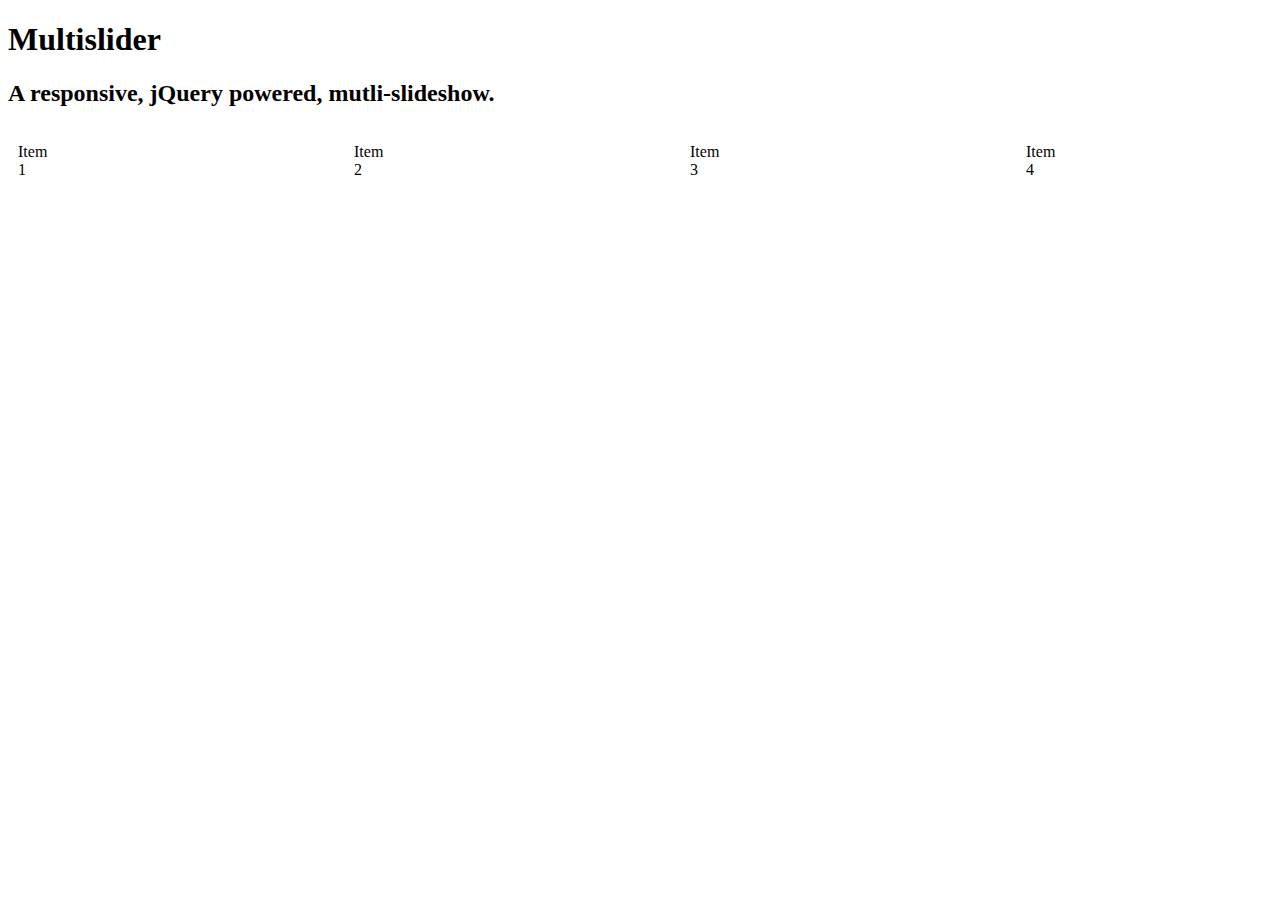
<file: autoprima/multislider/index.html>
<!DOCTYPE html>
<html lang="en">
  <head>
    <meta charset="utf-8">
    <meta http-equiv="X-UA-Compatible" content="IE=edge">
    <meta name="viewport" content="width=device-width, initial-scale=1">

    <title>Multislider</title>

    <!-- CSS -->
    <link href="css/custom.css" rel="stylesheet">

    <!-- Font Awesome -->
    <link href="https://maxcdn.bootstrapcdn.com/font-awesome/4.7.0/css/font-awesome.min.css" rel="stylesheet">

  </head>
  <body>
      
    <h1>Multislider</h1>
    <h2>A responsive, jQuery powered, mutli-slideshow.</h2>

    <div id="exampleSlider">
       <div class="MS-content">
           <div class="item">
               <p>Item<br>1</p>
           </div>
           <div class="item">
               <p>Item<br>2</p>
           </div>
           <div class="item">
               <p>Item<br>3</p>
           </div>
           <div class="item">
               <p>Item<br>4</p>
           </div>
           <div class="item">
               <p>Item<br>5</p>
           </div>
           <div class="item">
               <p>Item<br>6</p>
           </div>
           <div class="item">
               <p>Item<br>7</p>
           </div>
           <div class="item">
               <p>Item<br>8</p>
           </div>
           <div class="item">
               <p>Item<br>9</p>
           </div>
           <div class="item">
               <p>Item<br>10</p>
           </div>
       </div>
       <div class="MS-controls">
           <button class="MS-left"><i class="fa fa-chevron-left" aria-hidden="true"></i></button>
           <button class="MS-right"><i class="fa fa-chevron-right" aria-hidden="true"></i></button>
       </div>
   </div>

    <!-- Include jQuery -->
    <script src="js/jquery-2.2.4.min.js"></script>

    <!-- Include Multislider -->
    <script src="js/multislider.min.js"></script>

    <!-- Initialize element with Multislider -->
    <script>
    $('#exampleSlider').multislider({
        interval: 4000,
        slideAll: true,
        duration: 1500
    });
    </script>
  </body>
</html>
</file>
<file: autoprima/multislider/css/custom.css>
#exampleSlider {
  position: relative;
}

#exampleSlider .MS-content {
  white-space: nowrap;
  overflow: hidden;
  margin: 0;
}

#exampleSlider .MS-content .item {
  display: inline-block;
  width: 25%;
  position: relative;
  vertical-align: top;
  overflow: hidden;
  height: 100%;
  white-space: normal;
  padding: 0 10px;
}

@media (max-width: 992px) {
  #exampleSlider .MS-content .item {
    width: 50%;
  }
}

@media (max-width: 767px) {
  #exampleSlider .MS-content .item {
    width: 100%;
  }
}

#exampleSlider .MS-content .item .imgTitle {
  position: relative;
}

#exampleSlider .MS-content .item .imgTitle .blogTitle {
  margin: 0;
  text-align: left;
  letter-spacing: 2px;
  color: #252525;
  font-style: italic;
  position: absolute;
  background-color: rgba(255, 255, 255, 0.5);
  width: 100%;
  bottom: 0;
  font-weight: bold;
  padding: 0 0 2px 10px;
}

#exampleSlider .MS-content .item .imgTitle img {
  height: auto;
  width: 100%;
}

#exampleSlider .MS-content .item p {
  font-size: 16px;
  /* margin: 2px 10px 0 5px; */
  /* text-indent: 15px; */
}

/* #exampleSlider .MS-content .item a {
  float: right;
  margin: 0 20px 0 0;
  font-size: 16px;
  font-style: italic;
  color: rgba(173, 0, 0, 0.82);
  font-weight: bold;
  letter-spacing: 1px;
  transition: linear 0.1s;
} */
#exampleSlider .MS-content .item a:hover {
  text-shadow: 0 0 1px grey;
}

#exampleSlider .MS-controls button {
  position: absolute;
  border: none;
  background-color: transparent;
  outline: 0;
  font-size: 30px;
  top: 50%;
  transform: translateY(-15px);
  color: rgba(0, 0, 0, 0.4);
  transition: 0.15s linear;
}

#exampleSlider .MS-controls button:hover {
  color: rgba(0, 0, 0, 0.8);
}

@media (max-width: 992px) {
  #exampleSlider .MS-controls button {
    font-size: 30px;
  }
}

@media (max-width: 767px) {
  #exampleSlider .MS-controls button {
    font-size: 20px;
  }
}

#exampleSlider .MS-controls .MS-left {
  left: -5%;
}

@media (max-width: 767px) {
  #exampleSlider .MS-controls .MS-left {
    left: -10px;
  }
}

#exampleSlider .MS-controls .MS-right {
  right: -5%;
}

@media (max-width: 767px) {
  #exampleSlider .MS-controls .MS-right {
    right: -10px;
  }
}

#projectSlider {
  position: relative;
  /* border: 1px solid black; */
}
@media (max-width: 767px) {
  #projectSlider {
    border-color: transparent;
  }
}
#projectSlider .MS-content {
  margin: 15px 0;
  overflow: hidden;
  white-space: nowrap;
  /* border: 1px solid red; */
}
@media (max-width: 767px) {
  #projectSlider .MS-content {
    margin: 0;
  }
}
#projectSlider .MS-content .item {
  display: inline-block;
  height: 100%;
  overflow: hidden;
  position: relative;
  vertical-align: top;
  /* border: 1px solid green; */
  border-right: none;
  width: 33.3333%;
}
@media (max-width: 1200px) {
  #projectSlider .MS-content .item {
    width: 33.3333%;
  }
}
@media (max-width: 992px) {
  #projectSlider .MS-content .item {
    width: 33.3333%;
  }
}
@media (max-width: 767px) {
  #projectSlider .MS-content .item {
    width: 50%;
  }
}
#projectSlider .MS-content .item p {
  font-size: 30px;
  text-align: center;
  line-height: 1;
  vertical-align: middle;
  margin: 0;
  padding: 10px 0;
}
#projectSlider .MS-controls button {
  position: absolute;
  border: none;
  background: transparent;
  font-size: 30px;
  outline: 0;
  top: 50%;
  transform: translateY(-15px);
}
@media (max-width: 767px) {
  #projectSlider .MS-controls button {
    display: none;
  }
}
#projectSlider .MS-controls button:hover {
  cursor: pointer;
}
#projectSlider .MS-controls .MS-left {
  left: -5%;
}
@media (max-width: 992px) {
  #projectSlider .MS-controls .MS-left {
    left: -2px;
  }
}
#projectSlider .MS-controls .MS-right {
  right: -5%;
}
@media (max-width: 992px) {
  #projectSlider .MS-controls .MS-right {
    right: -2px;
  }
}
</file>
